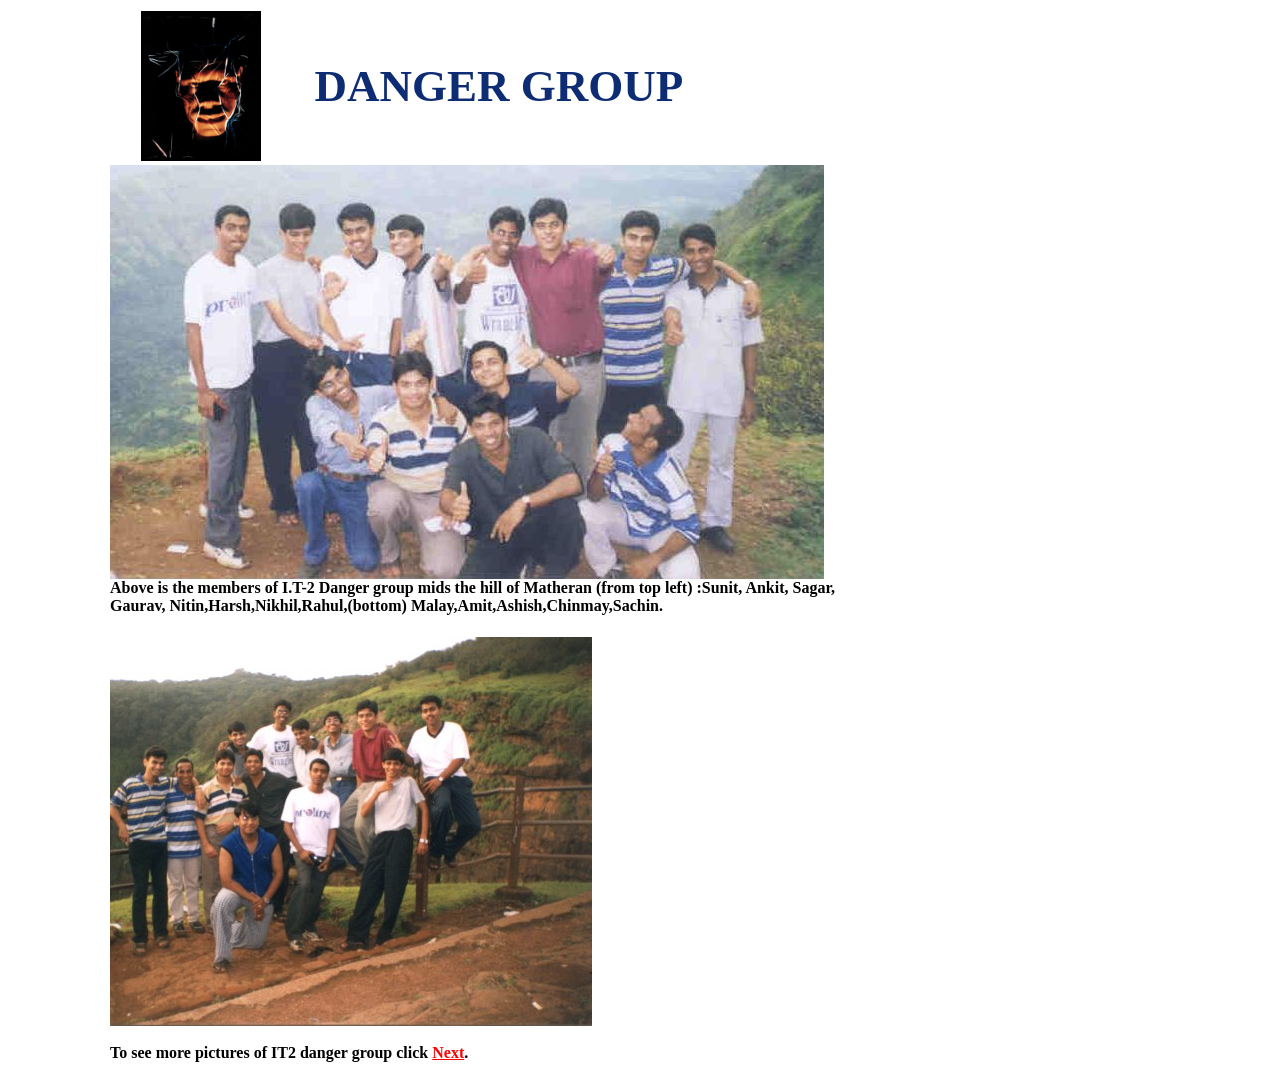
<file: MyPages/Index1.htm>
﻿<!DOCTYPE html PUBLIC "-//W3C//DTD XHTML 1.0 Transitional//EN" "http://www.w3.org/TR/xhtml1/DTD/xhtml1-transitional.dtd">

<html xmlns="http://www.w3.org/1999/xhtml">
<head>
    <title></title>
</head>
<body>
    <table border=0 width="100%">
        <tr>
            <td style="width:20%; text-align:right;">
                <img alt="" src="pics/s4.jpg" style="height:150px; width:120px;"/>
            </td>
            <td >
                <span style="font-family:Times New Roman; font-size:45px; margin-left:50px; font-weight:bold; color:#0D2C73;">
                DANGER GROUP</span>
            </td>
        </tr>
        <tr>            
            <td colspan="2" style="padding-left:100px;">
                <img alt="" src="pics/ph2.jpg" /><br />
                <span style="font-weight:bold;">
                Above is the members of I.T-2 Danger group mids the hill of Matheran (from top left) :Sunit, Ankit, Sagar,<br /> Gaurav,
                 Nitin,Harsh,Nikhil,Rahul,(bottom) Malay,Amit,Ashish,Chinmay,Sachin.
                </span>
                <br /><br />
            </td>
        </tr>
        <tr>            
            <td colspan="2" style="padding-left:100px;">
                <img alt="" src="pics/ph1.jpg" /><br /><br />
                <span style="font-weight:bold;">
                To see more pictures of IT2 danger group  click <a style="color:Red;" href="Index2.htm">Next</a>.
                </span>
            </td>
        </tr>
    </table>
</body>
</html>
</file>
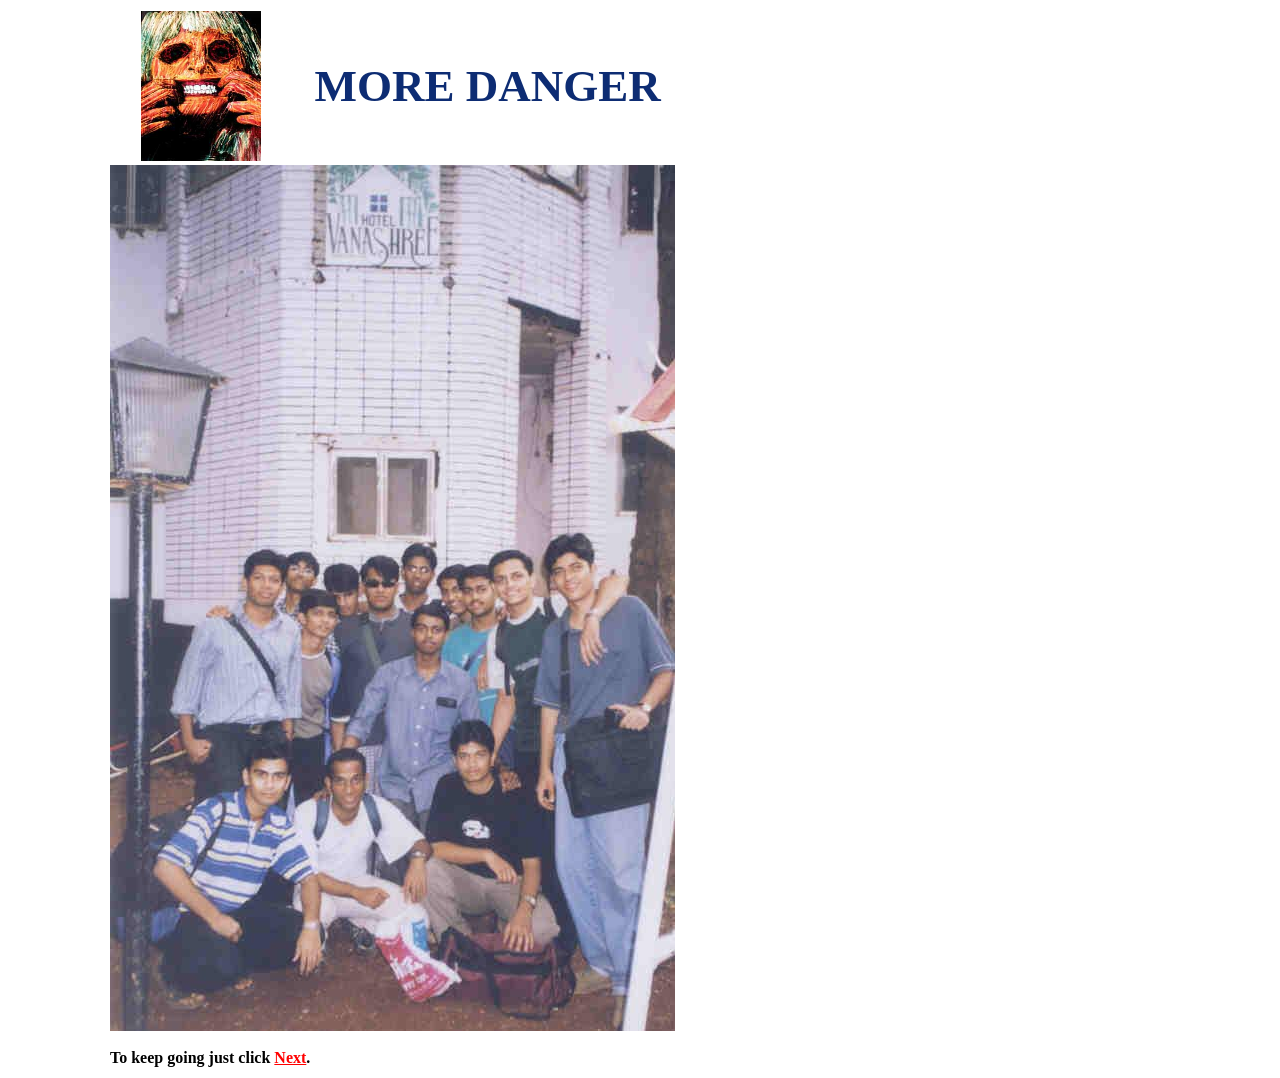
<file: MyPages/Index2.htm>
﻿<!DOCTYPE html PUBLIC "-//W3C//DTD XHTML 1.0 Transitional//EN" "http://www.w3.org/TR/xhtml1/DTD/xhtml1-transitional.dtd">

<html xmlns="http://www.w3.org/1999/xhtml">
<head>
    <title></title>
</head>
<body>
    <table border=0 width="100%">
        <tr>
            <td style="width:20%; text-align:right;">
                <img alt="" src="pics/s5.jpg" style="height:150px; width:120px;"/>
            </td>
            <td >
                <span style="font-family:Times New Roman; font-size:45px; margin-left:50px; font-weight:bold; color:#0D2C73;">
                MORE DANGER</span>
            </td>
        </tr>
        <tr>            
            <td colspan="2" style="padding-left:100px;">
                <img alt="" src="pics/ph3.jpg" /><br />              
                <br />
                <span style="font-weight:bold;">
                To keep going just click <a style="color:Red;" href="Index3.htm">Next</a>.
                </span>
            </td>
        </tr>
    </table>
</body>
</html>
</file>
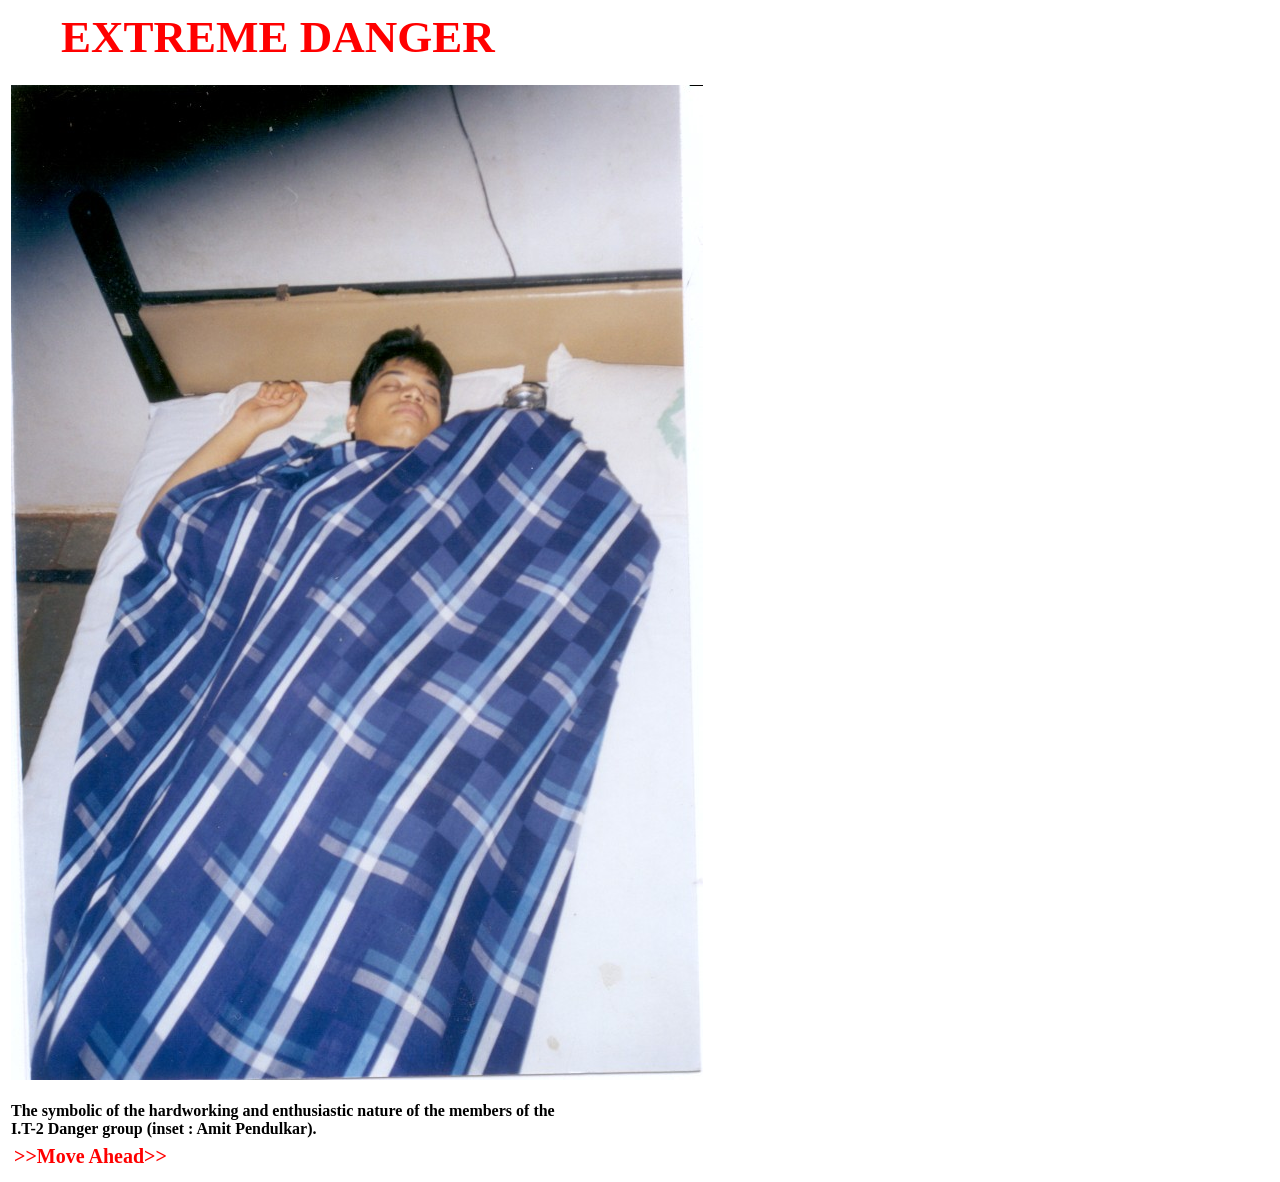
<file: MyPages/Index3.htm>
﻿<!DOCTYPE html PUBLIC "-//W3C//DTD XHTML 1.0 Transitional//EN" "http://www.w3.org/TR/xhtml1/DTD/xhtml1-transitional.dtd">

<html xmlns="http://www.w3.org/1999/xhtml">
<head>
    <title></title>
</head>
<body >
<center>
    <table style="width:100%; ">
        <tr>
            <td>
                 <span style="font-family:Times New Roman; font-size:45px; margin-left:50px; font-weight:bold; color:Red;">
                EXTREME DANGER</span>
            </td>
        </tr>
        <tr>
            <td>
                <br />
                <img alt="" src="pics/ph4.jpg" />
                <br />
            </td>
        </tr>
        <tr>
            <td>
            <br />
                <span style="color:black; font-weight:bold; ">
                The symbolic of the hardworking  and enthusiastic nature of the members of the <br />I.T-2 Danger group
                (inset : Amit Pendulkar).
                </span>
            </td>
        </tr>
        <tr>
            <td>
                
                <table style="color:White; font-size:20px;">                
                    <tr>                        
                        <td>
                            <a href="Index4.htm" style="text-decoration:none;color:Red; font-weight:bold;">
                            >>Move Ahead>>
                            </a>
                        </td>
                    </tr>
                </table>
                
            </td>
        </tr>
    </table>
</center>
</body>
</html>
</file>
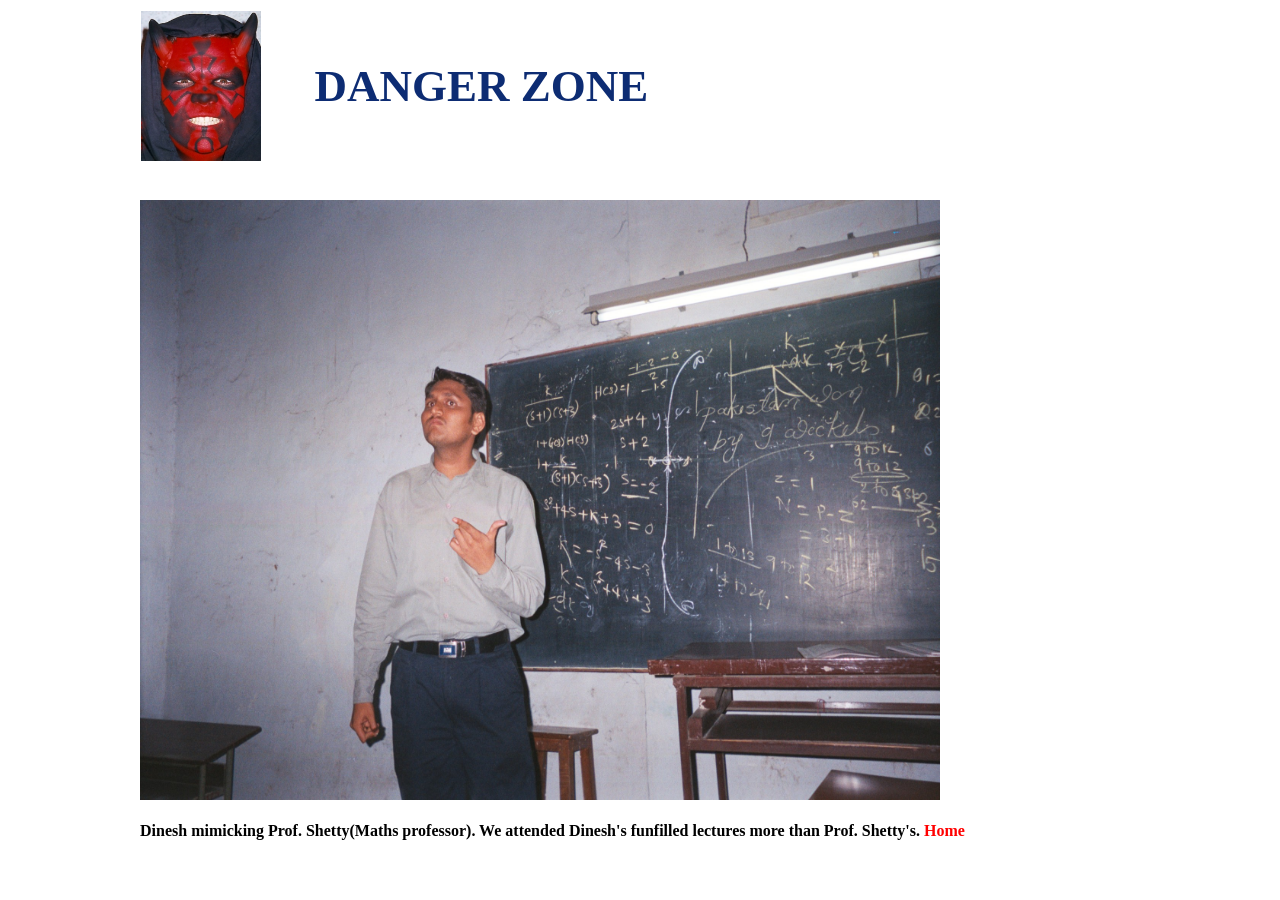
<file: MyPages/Index4.htm>
﻿<!DOCTYPE html PUBLIC "-//W3C//DTD XHTML 1.0 Transitional//EN" "http://www.w3.org/TR/xhtml1/DTD/xhtml1-transitional.dtd">

<html xmlns="http://www.w3.org/1999/xhtml">
<head>
    <title></title>
</head>
<body>
     <table border=0 width="100%">
        <tr>
            <td style="width:20%; text-align:right;">
                <img alt="" src="pics/s2.jpg" style="height:150px; width:120px;"/>
            </td>
            <td >
                <span style="font-family:Times New Roman; font-size:45px; margin-left:50px; font-weight:bold; color:#0D2C73;">
                DANGER ZONE</span>
            </td>
        </tr>
        <tr>            
            <td style="padding:0 0 0 130px;" colspan="2">
                <br /><br />
                <img alt="" src="pics/ph5.jpg" width="800px" height="600px" />
                <span style="font-weight:bold;"><br /><br />
                Dinesh mimicking Prof. Shetty(Maths professor). We attended Dinesh's funfilled lectures more than Prof. Shetty's. 
                <a href="/" style="text-decoration:none; color:Red;">Home</a>
                </span>
            </td>
        </tr>
    </table>
</body>
</html>
</file>
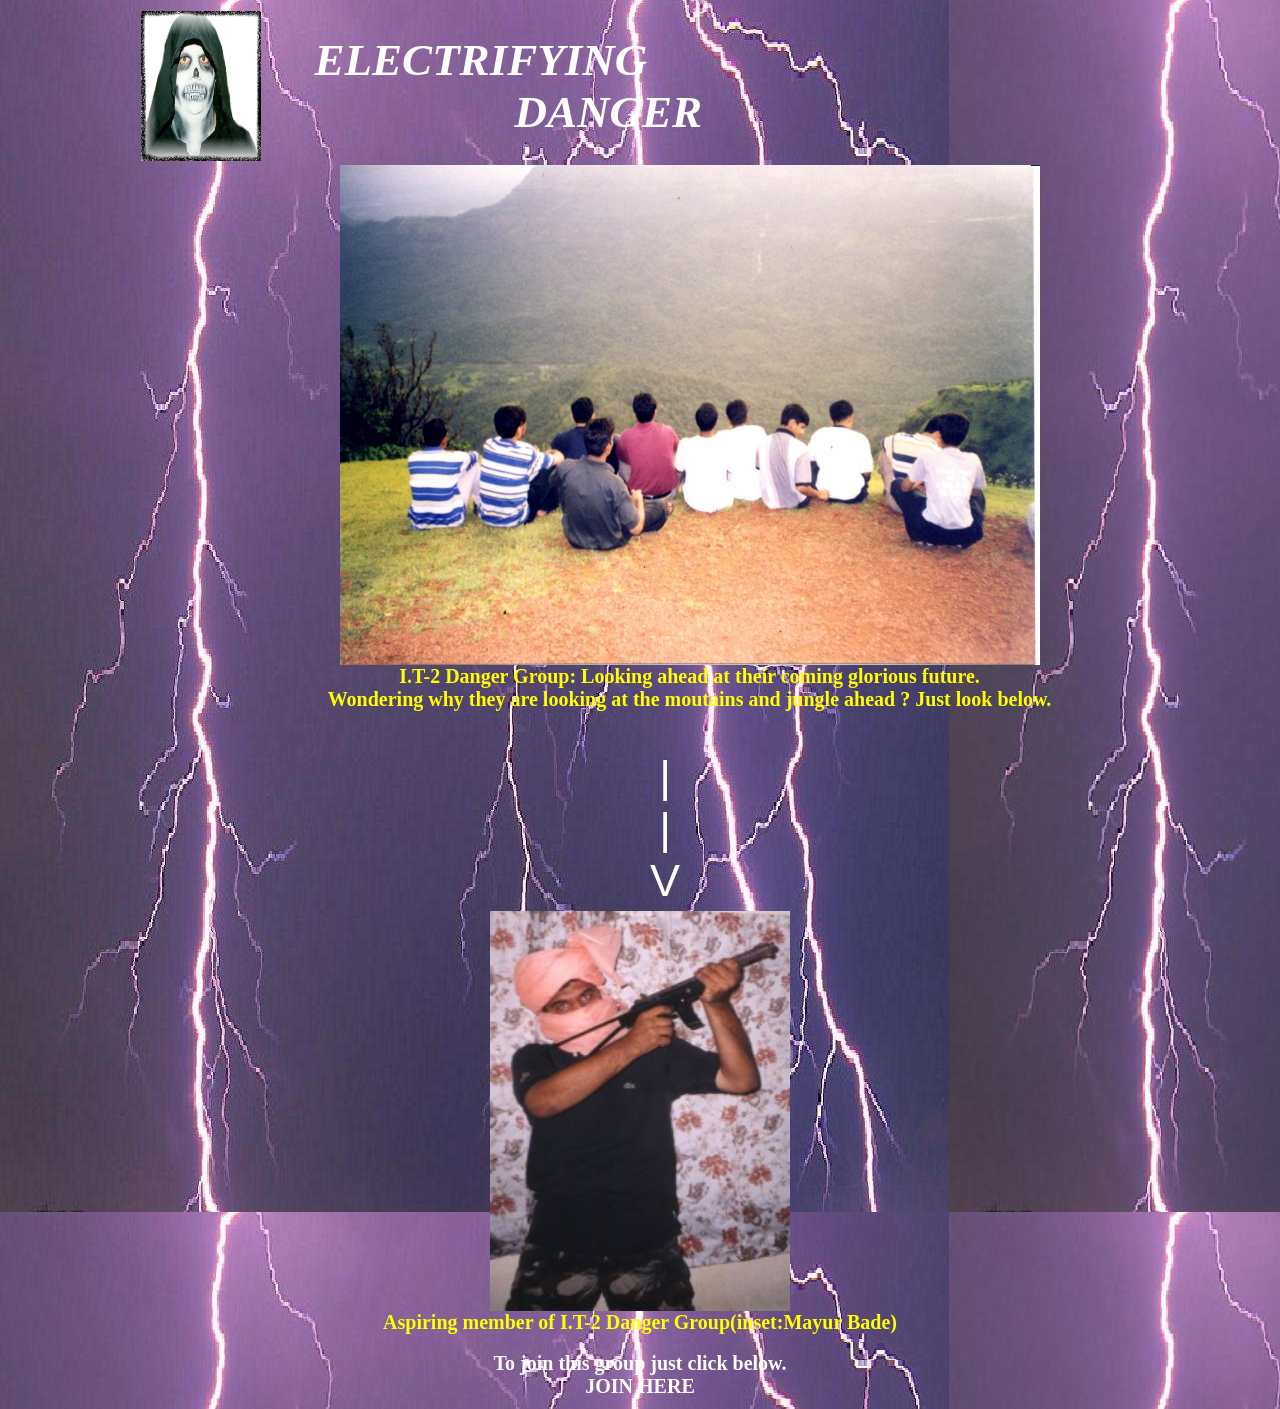
<file: MyPages/Index5.htm>
﻿<!DOCTYPE html PUBLIC "-//W3C//DTD XHTML 1.0 Transitional//EN" "http://www.w3.org/TR/xhtml1/DTD/xhtml1-transitional.dtd">

<html xmlns="http://www.w3.org/1999/xhtml">
<head>
    <title></title>
</head>
<body background="pics/s6.jpg">
     <table border=0 width="100%">
        <tr>
            <td style="width:20%; text-align:right;">
                <img alt="" src="pics/s1.jpg" style="height:150px; width:120px;"/>
            </td>
            <td >
                <span style="font-family:Times New Roman;font-style:italic; font-size:45px; margin-left:50px; font-weight:bold; color:white;">
                ELECTRIFYING </span><br /> 
                <span style="padding-left:200px; font-family:Times New Roman; font-size:45px; margin-left:50px; font-weight:bold;
                     color:white; font-style:italic;">DANGER</span>
            </td>
        </tr>
        <tr>            
            <td colspan="2" style="padding-left:100px;">
                <center>
                <img alt="" src="pics/ph7.jpg" width="700px" height="500"/><br />
                <span style="font-weight:bold; color:Yellow; font-size:20px;">
                I.T-2 Danger Group: Looking ahead at their coming glorious future.<br />
Wondering why they are looking at the moutains and jungle ahead ? Just look below.
                </span>
                </center>
                <br /><br />
            </td>
        </tr>
        <tr>
            <td colspan="2">
                <center style="font-family:Arial; font-size:45px; margin-left:50px; color:White;">
                    |<br />
                    |<br />
                 
                    <span  >V</span>
                    
                </center>
            </td>
        </tr>
        <tr>
            <td td colspan="2">
                <center >
                    <img alt="" src="pics/ph6.jpg" width="300px" height="400px" /><br />
                     



                    <span style="font-weight:bold; color:Yellow; font-size:20px;">Aspiring member of I.T-2 Danger Group(inset:Mayur Bade)
                    </span><br /><br />
                    <span style="font-weight:bold; color:White; font-size:20px;">
                    To join this group just click below. <br />
                    <a href="http://groups.yahoo.com/group/it2danger" style="text-decoration:none; color:White;">JOIN HERE</a>
                    </span> 
                </center>
            </td>
        </tr>
    </table>
</body>
</html>
</file>
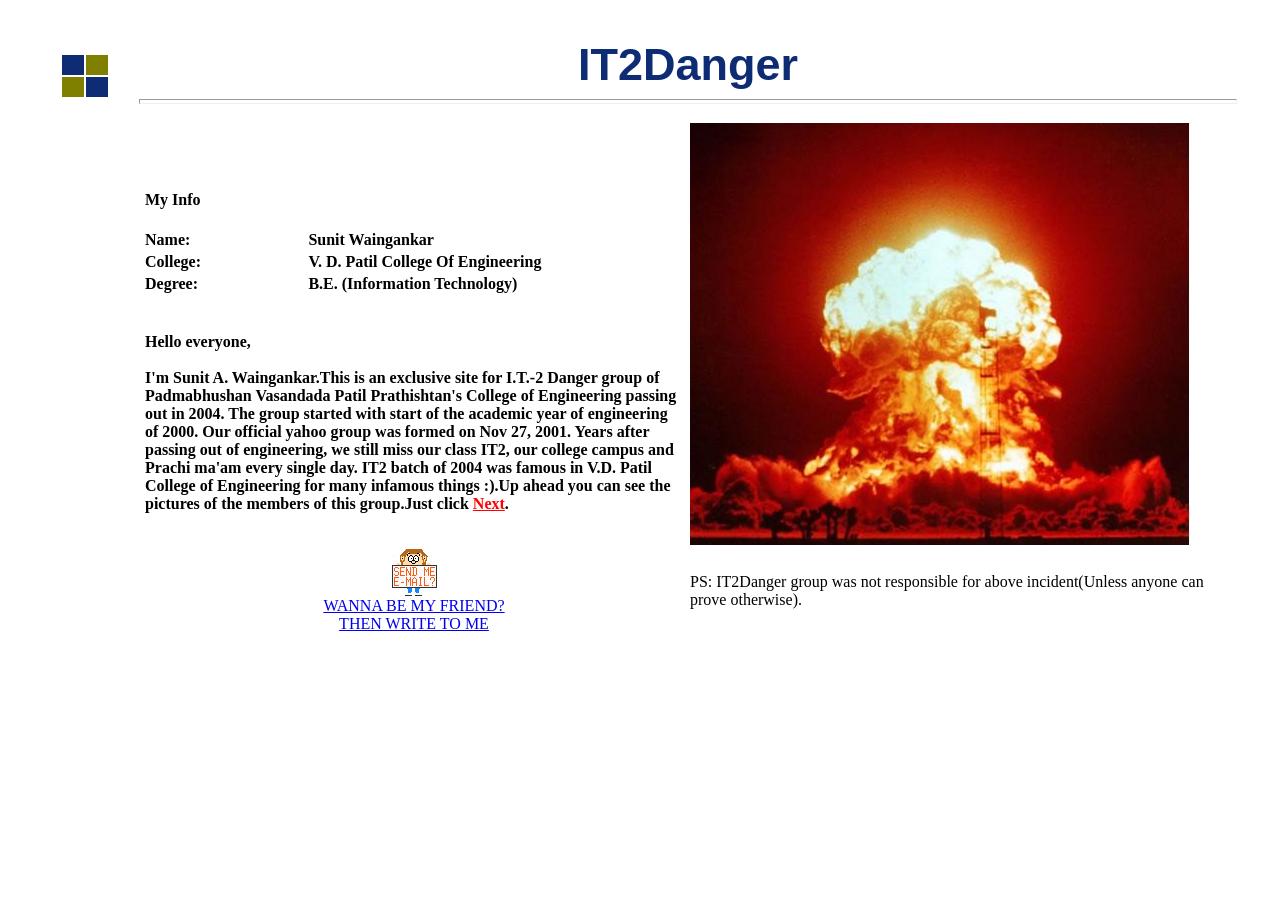
<file: MyPages/IT2Danger.htm>
﻿<!DOCTYPE html PUBLIC "-//W3C//DTD XHTML 1.0 Transitional//EN" "http://www.w3.org/TR/xhtml1/DTD/xhtml1-transitional.dtd">

<html xmlns="http://www.w3.org/1999/xhtml">
<head>
    <title></title>
</head>
<body style="margin:0 0 0 0;">
    <center>
    <br /><br />
    <table style="width:95%;" >
        <tr>
            <td align="center" style="width:100px;">
                <table style="width:50px; height:20px;">
                    <tr>
                        <td style="background-color:#0D2C73;">
                            &nbsp;</td>
                        <td style="background-color:Olive;">
                            &nbsp;</td>
                    </tr>
                    <tr>
                        <td style="background-color:Olive;">
                            &nbsp;</td>
                        <td style="background-color:#0D2C73;">
                            &nbsp;</td>
                    </tr>
                    
                </table>
            </td>
            <td align="center">
                <span style="font-family:Arial; font-size:45px; font-weight:bold; color:#0D2C73;">
                IT2Danger</span><br />
                <hr style=" color:#0D2C73; height:3px;" />
            </td>
            <td>
                &nbsp;</td>
        </tr>
        <tr>
            <td></td>
            <td colspan="2">
                
                
            </td>
           
        </tr>
        <tr>
            <td>
            &nbsp;</td>
            <td>
                <table width="100%"  border="0">
                    <tr>
                        <td style="width:50%">
                             <br />
                             <br />
                             <table border="0" style="font-weight:bold;" width="100%">
                                <tr>
                                    <td style="text-align:left;">My Info<br /><br /></td>                                
                                    <td></td>
                                </tr>
                                <tr>
                                    <td style="width:30%; text-align:left;">Name:</td>
                                    <td style="text-align:left;">Sunit Waingankar</td>
                                </tr>
                                <tr>
                                    <td style="text-align:left;">College:</td>
                                    <td style="text-align:left;">V. D. Patil College Of Engineering</td>
                                </tr>
                                <tr>
                                    <td style="text-align:left;">Degree:</td>
                                    <td style="text-align:left;">B.E. (Information Technology)</td>
                                </tr>
                                <tr>
                                    <td colspan="2" style="text-align:left;">
                                        <br /><br />
                                        Hello everyone,<br /><br />
                                        I'm Sunit A. Waingankar.This is an exclusive site for I.T.-2 Danger group of Padmabhushan Vasandada Patil  
                                        Prathishtan's College of Engineering passing out in 2004. The group started with start of the academic year 
                                        of engineering of 2000. Our official yahoo group was formed on Nov 27, 2001. Years after passing out of engineering,
                                        we still miss our class IT2, our college campus and Prachi ma'am every single day. IT2 batch of 2004 was famous in 
                                        V.D. Patil College of Engineering for many infamous things :).Up ahead you can see the pictures 
                                        of the members of this group.Just click <a style="color:Red;" href="Index1.htm">Next</a>.
                                    </td>
                                    
                                </tr>
                                
                             </table>
                                                          
                        </td>
                        <td align="left">
                            <img alt="" src="pics/atomic.jpg" />
                        </td>
                        
                    </tr>
                    <tr>
                        <td >
                            <center>
                            <a href="mailto:sunit_82@yahoo.com"><img alt="" style="height:48px; width:48px; border:0;" 
                            src="pics/sendme_email2.gif"/><br />
                            WANNA BE MY FRIEND?<br />THEN WRITE TO ME                             
                            </a> 
                            </center>
                        </td>
                        <td align="left">
                        PS: IT2Danger group was not responsible for above incident(Unless anyone can prove otherwise).
                        
                        </td>
                    </tr>
                </table>
            </td>          
        </tr>        
    </table>
    </center>
</body>
</html>
</file>
